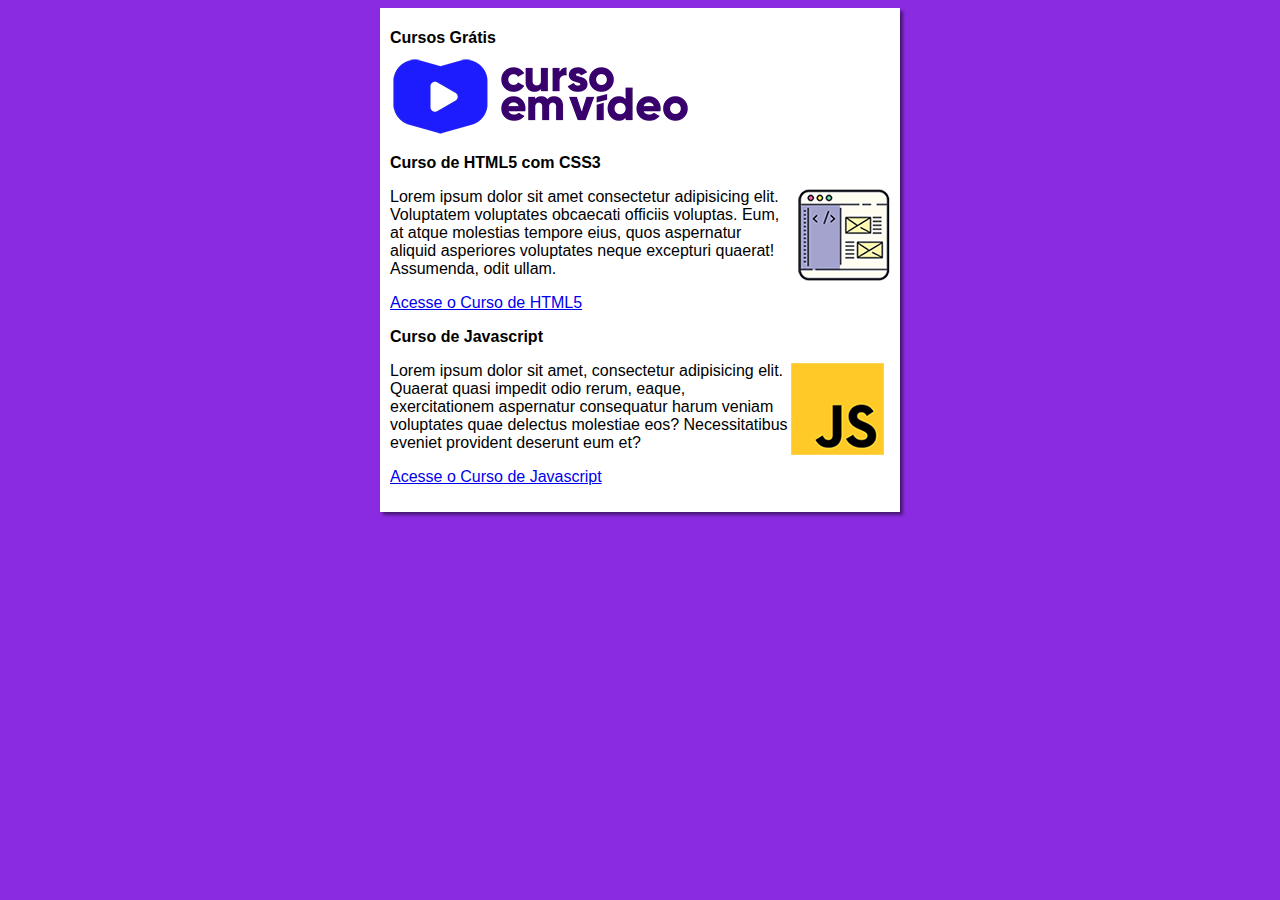
<file: index.html>
<!doctype html>
<html lang="pt-br">
  <head>
    <title>Curso em Video</title>
    <!-- Required meta tags -->
    <meta charset="utf-8">
    <meta name="viewport" content="width=device-width, initial-scale=1, shrink-to-fit=no">
    <link rel="stylesheet" href="estilos/style.css">
  </head>
  <body>
    <main>
        <header>
            <h1>Cursos Grátis</h1>
            <img src="imagens/curso-em-video-cor.png" alt="Curso em Vídeo"/>
        </header>

        <article>
            <h2>Curso de HTML5 com CSS3</h2>
            <img class="lado" src="imagens/curso-html-css.png" alt="Curso de HTML"/>
            <p>Lorem ipsum dolor sit amet consectetur adipisicing elit. Voluptatem voluptates obcaecati officiis voluptas. Eum, at atque molestias tempore eius, quos aspernatur aliquid asperiores voluptates neque excepturi quaerat! Assumenda, odit ullam.</p>

            <p><a href="curso-html.html">Acesse o Curso de HTML5</a></p>
        </article>

        <article>
            <h2>Curso de Javascript</h2>
            <img class="lado" src="imagens/curso-javascript.png" alt="Curso de Javascript"/>
            <p>Lorem ipsum dolor sit amet, consectetur adipisicing elit. Quaerat quasi impedit odio rerum, eaque, exercitationem aspernatur consequatur harum veniam voluptates quae delectus molestiae eos? Necessitatibus eveniet provident deserunt eum et?</p>

            <p><a href="curso-js.html">Acesse o Curso de Javascript</a></p>
        </article>
    </main>
  </body>
</html>
</file>
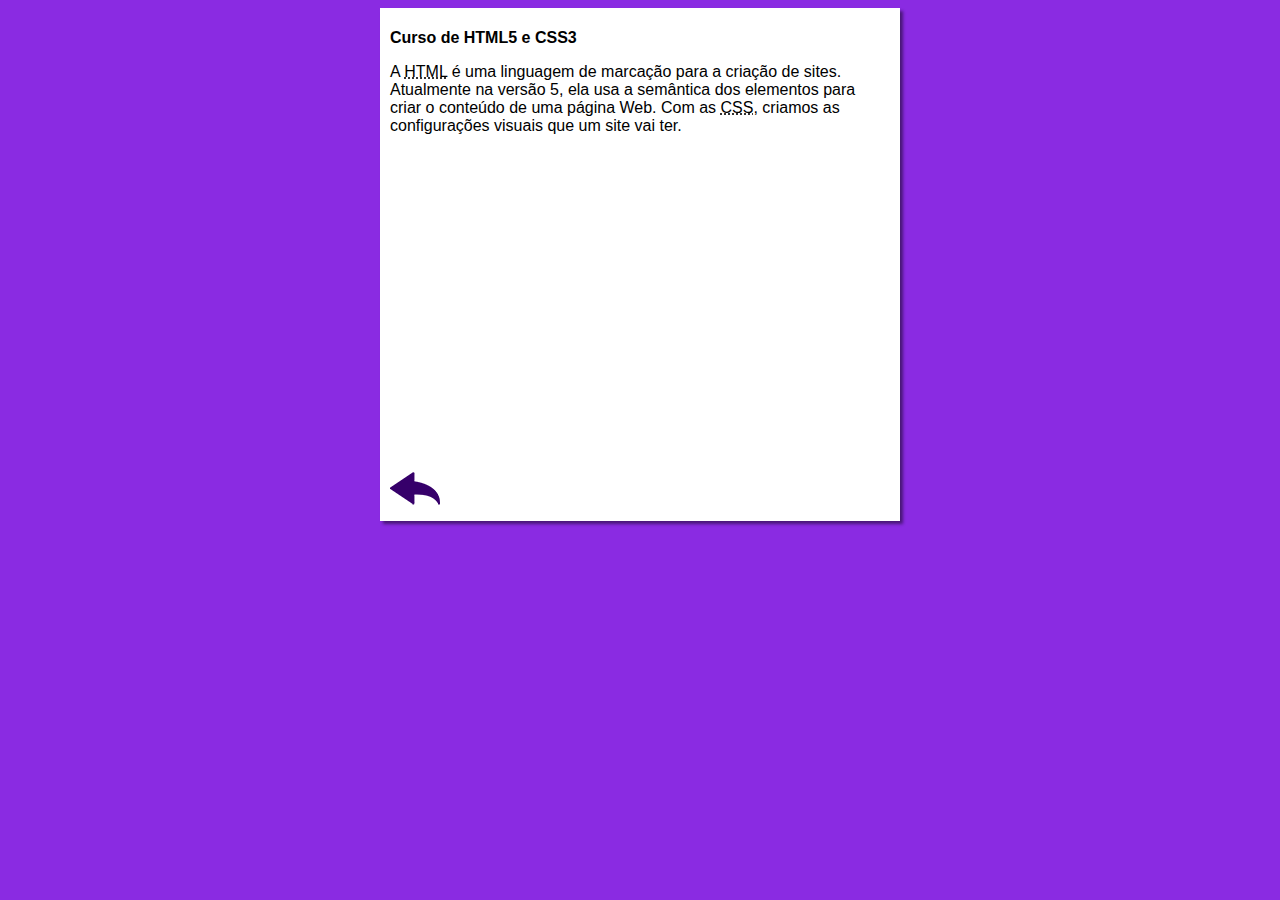
<file: curso-html.html>
<!DOCTYPE html>
<html lang="pt-br">
<head>
    <meta charset="UTF-8">
    <meta name="viewport" content="width=device-width, initial-scale=1.0">
    <title>Curso de HTML</title>
    <link rel="stylesheet" href="estilos/style.css">
</head>
<body>
    <main>
        <header>
            <h1>Curso de HTML5 e CSS3</h1>
        </header>
        <article>
            <p>A <abbr title="HyperText Markup Language">HTML</abbr> é uma linguagem de marcação para a criação de sites. Atualmente na versão 5, ela usa a semântica dos elementos para criar o conteúdo de uma página Web. Com as <abbr title="Cascading Style Sheets">CSS</abbr>, criamos as configurações visuais que um site vai ter.</p>

            <iframe width="560" height="315" src="https://www.youtube.com/embed/riSVzwlSnhw" frameborder="0" allow="accelerometer; autoplay; encrypted-media; gyroscope; picture-in-picture" allowfullscreen></iframe>

            <a href="index.html"><img src="imagens/btn-back.png" alt="Voltar"/></a>
            
        </article>
    </main>
</body>
</html>
</file>
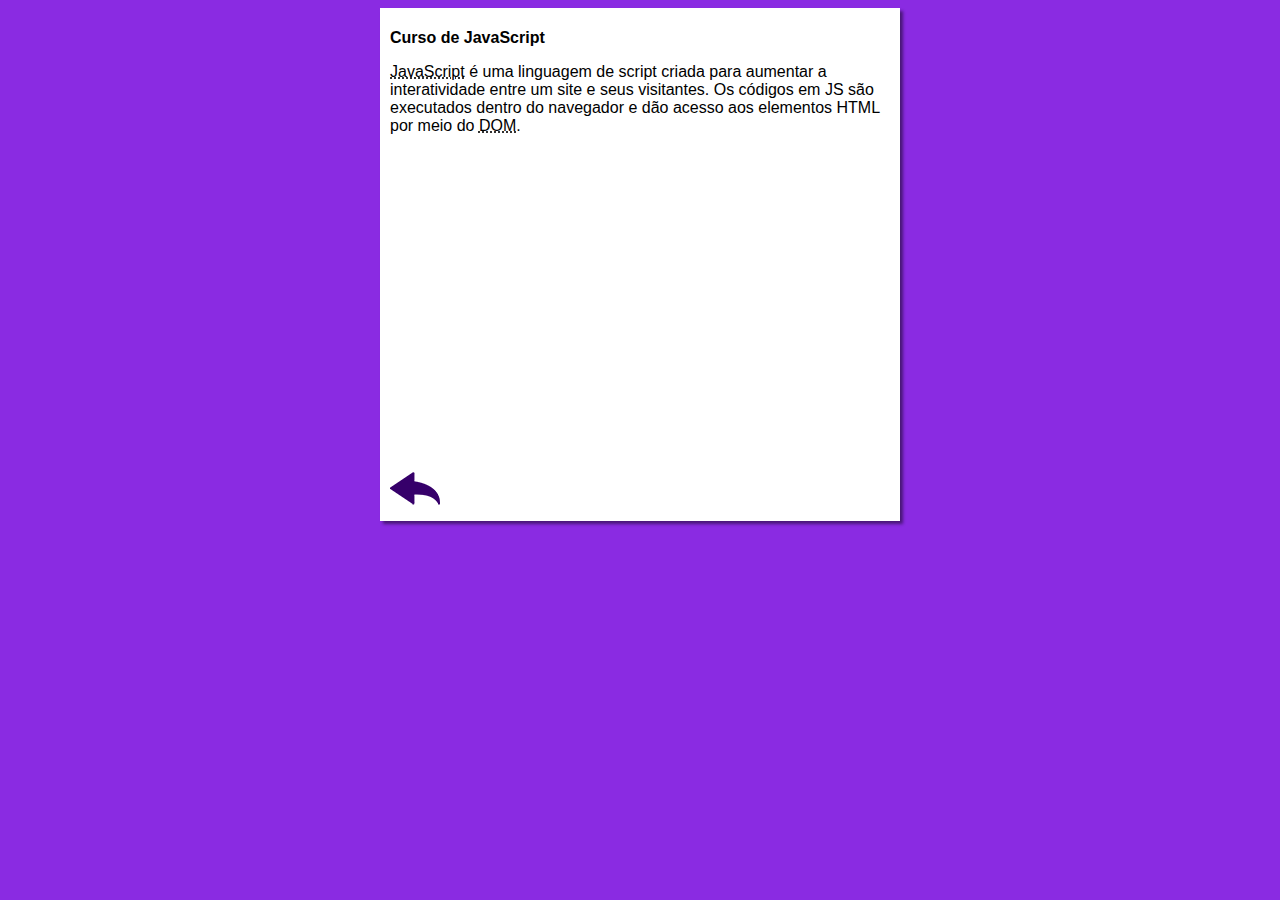
<file: curso-js.html>
<!DOCTYPE html>
<html lang="pt-br">
<head>
    <meta charset="UTF-8">
    <meta name="viewport" content="width=device-width, initial-scale=1.0">
    <title>Curso de JavaScript</title>
    <link rel="stylesheet" href="estilos/style.css">
</head>
<body>
    <main>
        <header>
            <h1>Curso de JavaScript</h1>
        </header>
        <article>
            <p><abbr title="JavaScript">JavaScript</abbr> é uma linguagem de script criada para aumentar a interatividade entre um site e seus visitantes. Os códigos em JS são executados dentro do navegador e dão acesso aos elementos HTML por meio do <abbr title="Document Object Model">DOM</abbr>.</p>

            <iframe width="560" height="315" src="https://www.youtube.com/embed/BXqUH86F-kA" frameborder="0" allow="accelerometer; autoplay; encrypted-media; gyroscope; picture-in-picture" allowfullscreen></iframe>

            <a href="index.html"><img src="imagens/btn-back.png" alt="Voltar"></a>
        </article>
    </main>
</body>
</html>
</file>
<file: estilos/style.css>
*{
    font-family: Arial, Helvetica, sans-serif;
    font-size: 16px;
}

body{
    background-color: blueviolet;
}

main{
    background-color: white;
    width: 500px;
    margin: auto;
    padding: 10px;
    box-shadow: 3px 3px 3px rgba(0, 0, 0, 0.473);
}

img.lado{
    float: right;
}
</file>
